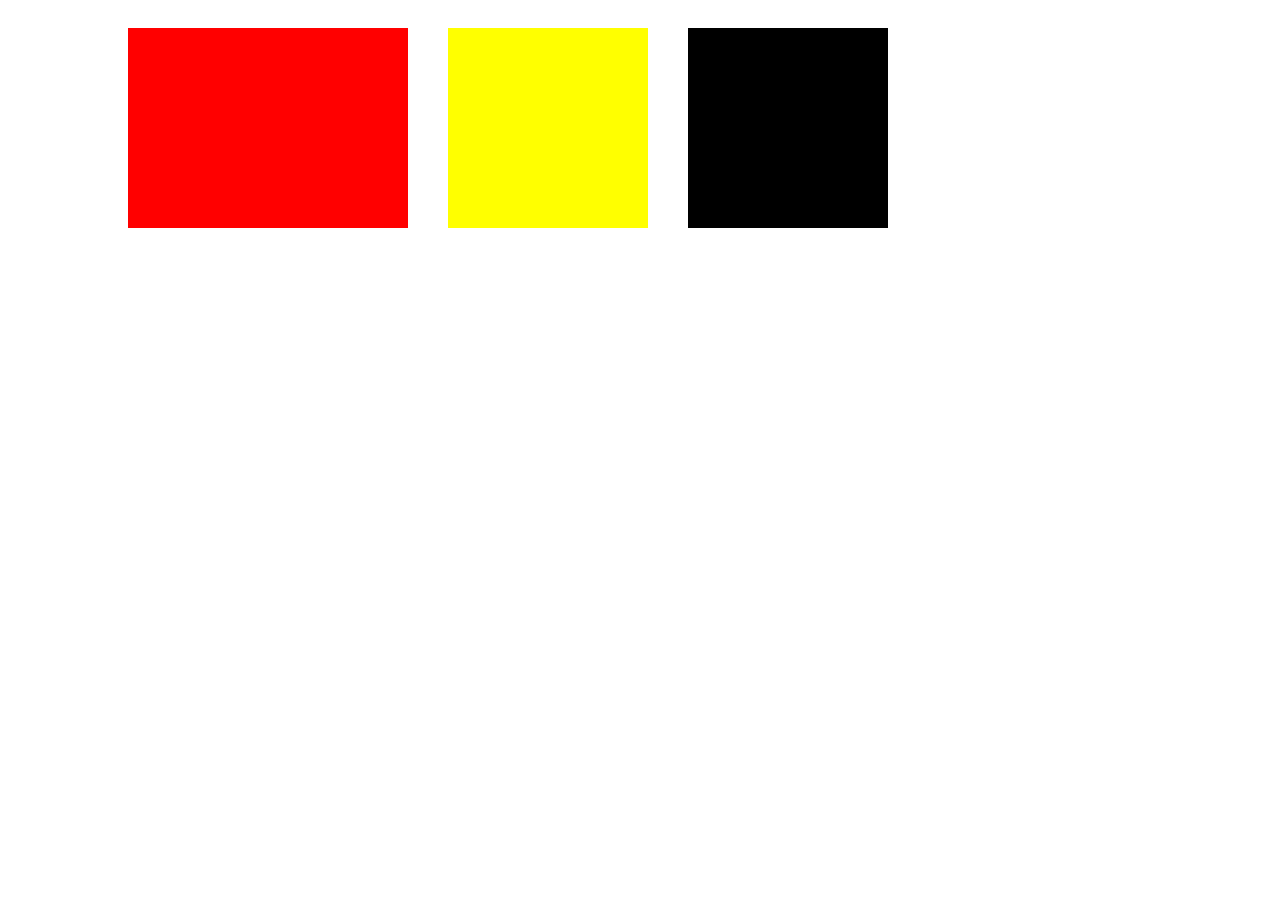
<file: index.html>
<!DOCTYPE html>
<html lang="en">

<head>
    <meta charset="UTF-8">
    <meta http-equiv="X-UA-Compatible" content="IE=edge">
    <meta name="viewport" content="width=device-width, initial-scale=1.0">
    <title>Document</title>
     <link rel="stylesheet" href="./css/style.css">
    
</head>

<body>
  <!-- <div id="myloading"></div>



    </div> -->


     <div id="main">
    <div id="box1"></div>
    <div id="div2"></div>
    <div id="div3"></div>


     </div>


    <!-- <ol>
        <li> internal</li>
        <li> inline css</li>
        <li> External (professtional use this)</li>
    </ol>
     <h1>3 ways to apply css External</h1>
      <ol>
          <li>by id(professtional use this)</li>
          <li>by class</li>
           <li>by tag</li>

      </ol>

      <div id="myid">
  this is by id

      </div>
     <div class="myclass">
          this is by class
     </div> -->

</body>

</html>
</file>
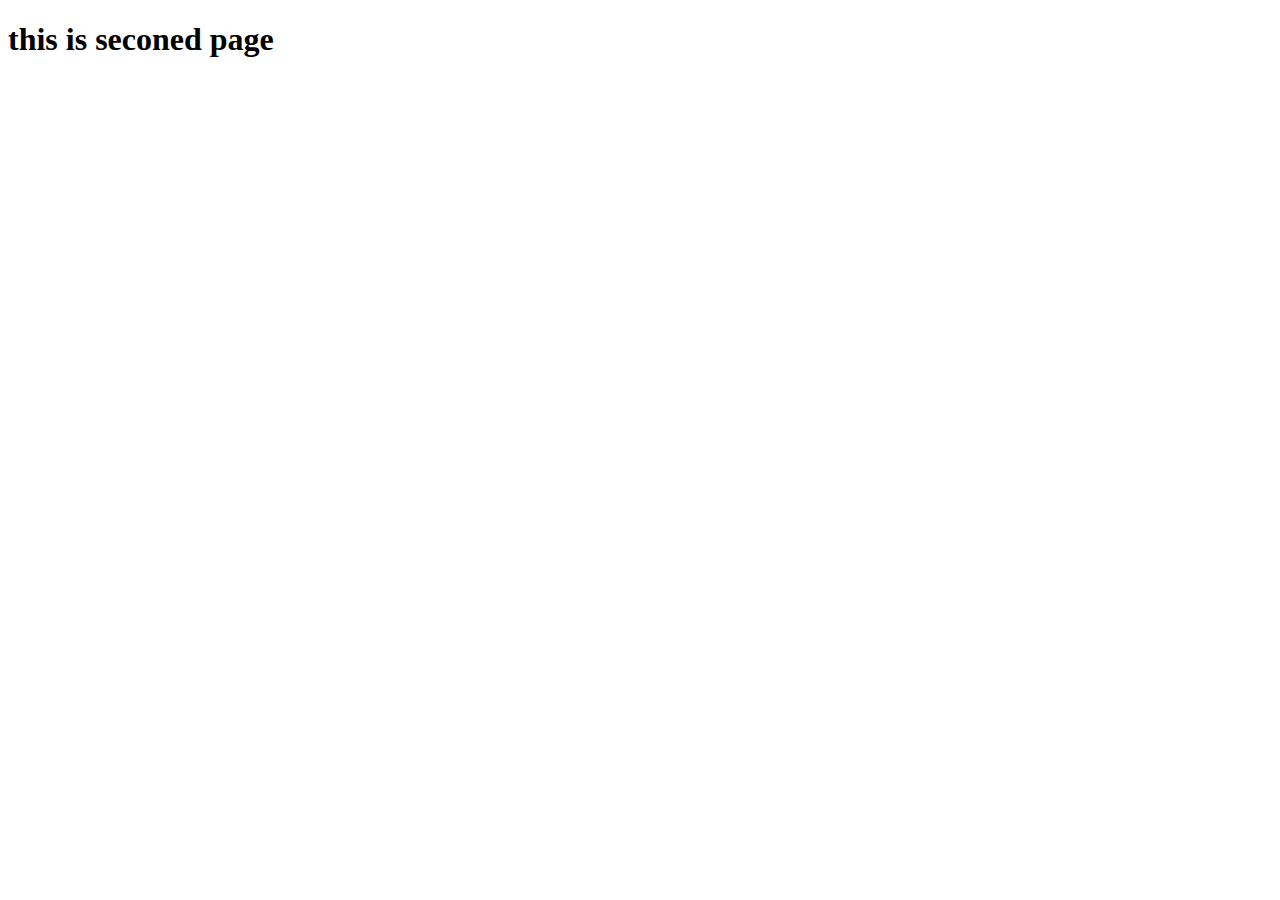
<file: secoendpage.html>
<!DOCTYPE html>
<html lang="en">
<head>
    <meta charset="UTF-8">
    <meta http-equiv="X-UA-Compatible" content="IE=edge">
    <meta name="viewport" content="width=device-width, initial-scale=1.0">
    <title>Document</title>
</head>
<body>
     <h1> this is seconed page</h1>
    
</body>
</html>
</file>
<file: css/style.css>
#main{
   display: inline-flex;
    padding-left: 100px;
}
#box1{
   width: 200px;
   height: 200px;
  background-color: red;
  margin: 20px;
padding-left: 80px;
animation: 10s linear myanimation;


}


#div2{
   width: 200px;
   height: 200px;
    background-color: yellow;
    margin: 20px;
animation: 10s linear myanimation;
  
  
  }#div3{
   width: 200px;
   height: 200px;
    background-color: black;
    margin: 20px;
animation: 10s linear myanimation;

  
  
  }

  

@keyframes myanimation{
  0%{
  transform: rotate(30deg);
  }
  25%{
   transform: rotate(45deg);

  }
  50%{
   transform: rotate(90deg);


  }
  75%{
   transform: rotate(180deg);


  }
  100%{
   transform: rotate(360deg);

  }


}




/* #myloading{
 width: 60px;
  height: 40px;
   background-color: red;
   animation:  10s linear myanimation;

}


@keyframes   myanimation{

   0%{
   width: 5px;
   height: 10px;
   background-color: green;

   }

   25%{
      width: 300px;
      height: 40px;
      background-color: yellow;

   }

   50%{
      width: 600px;
      height: 40px;
      background-color: hotpink;


   }

   100%{
      width: 1200px;
      height: 10px;
      background-color: firebrick;
   } */
   /* from{
 width: 100px;
  background-color: green;
   }
    to{
 width: 1200px;
  background-color: yellow;

    } */


/* } */

/* h1{

    color: green;
}
#myid{
  width: 300px;
  height: 300px;
   background-color: red;

}

.myclass{
 width: 300px;
  height: 300px;
   background-color: green;

} */
</file>
